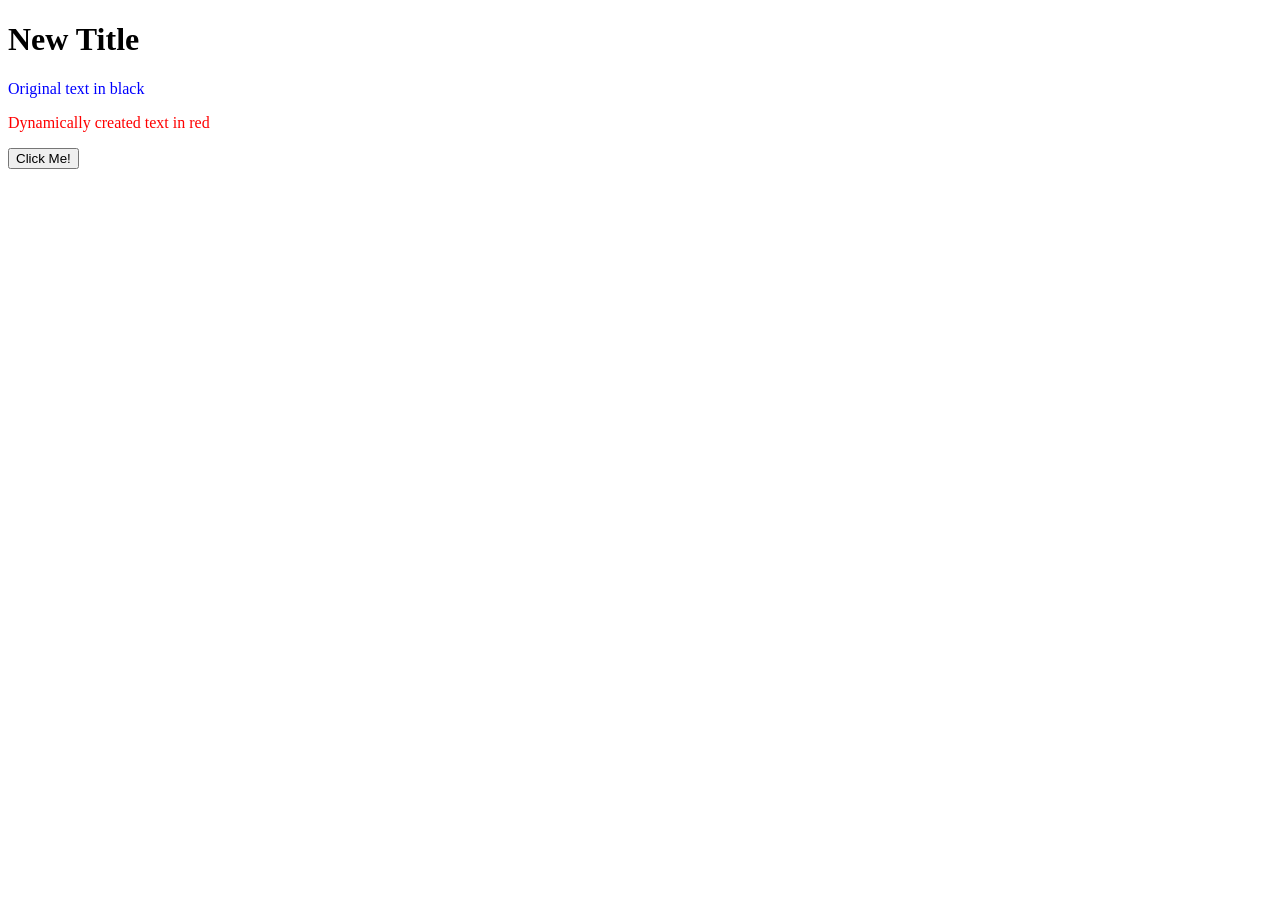
<file: sample/index.html>
<!DOCTYPE html>
<html>
<head>
  <meta charset="UTF-8">
  <title>JavaScript Test Page</title>
  <link rel="stylesheet" type="text/css" href="main.css" />
  <script type="text/javascript" src="http://ajax.googleapis.com/ajax/libs/jquery/1.10.2/jquery.min.js"></script>
</head>
<body>
  <h1 id="title">Original Title</h1>
  <p id="text">Original text in black</p>
  <input type="button" id="fire" value="Fire"></input>
  <script type="text/javascript" src="main2.js"></script>
</body>
</html>
</file>
<file: sample/main.css>
p.red {
  color: red;
}

p.blue {
  color: blue;
}
</file>
